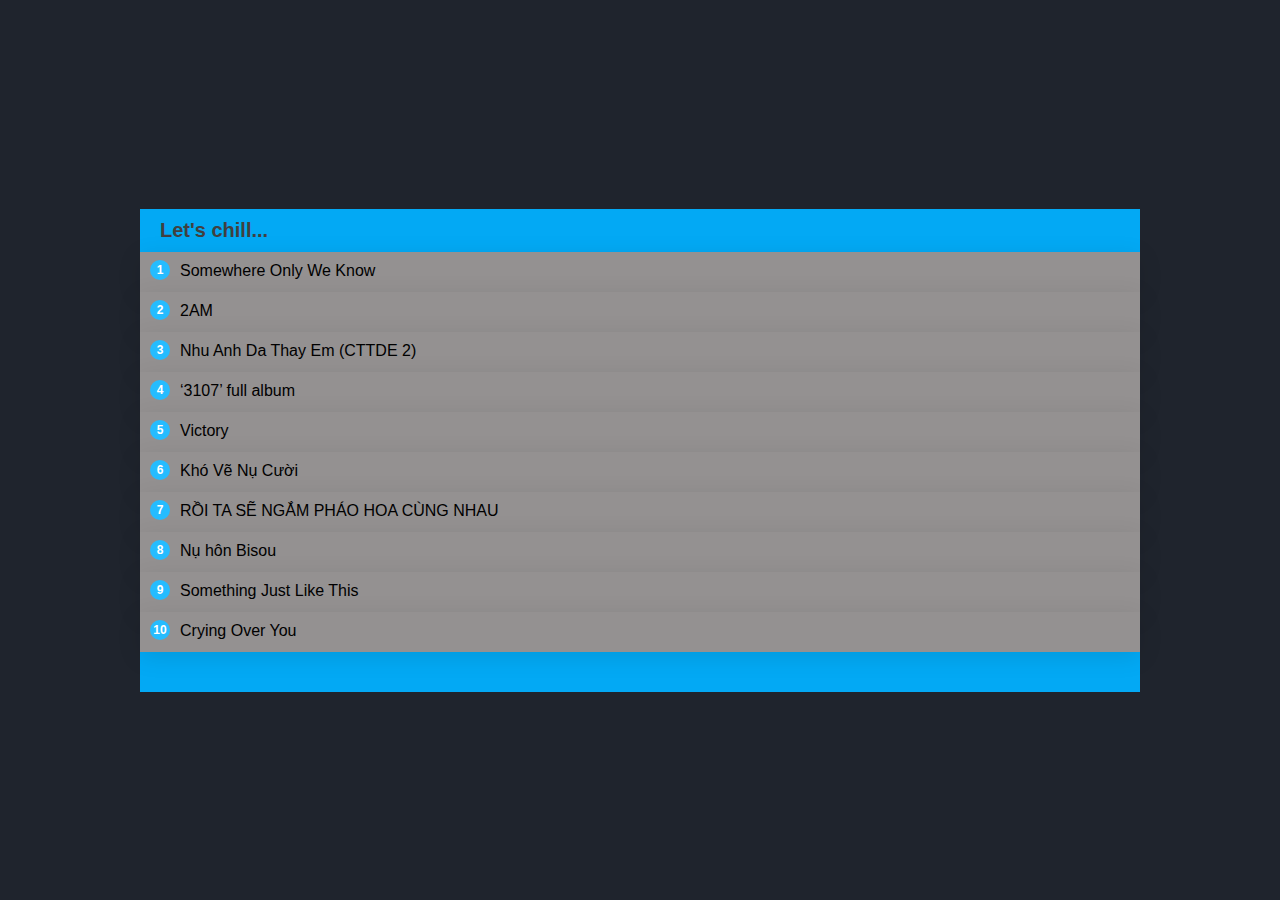
<file: music.html>
<!DOCTYPE html>
<html lang="en">
<head>
    <meta charset="UTF-8">
    <meta name="viewport" content="width=device-width, initial-scale=1.0">
    <link rel="stylesheet" href="music.css">
    <title>My Collection</title>
</head>
<body>
    <div class="box">
        <h2>Let's chill...</h2>
        <ul>
            <li><span>1 </span><a href="https://youtu.be/Oextk-If8HQ">Somewhere Only We Know</a></li>
            <li><span>2 </span><a href="https://youtu.be/XGrvLJG8tuM">2AM</a></li>
            <li><span>3 </span><a href="https://youtu.be/cPbp2iFaZRo">Nhu Anh Da Thay Em (CTTDE 2)</a></li>
            <li><span>4 </span><a href="https://youtu.be/GatNL0mmQGc">‘3107’ full album</a></li>
            <li><span>5 </span><a href="https://youtu.be/hKRUPYrAQoE">Victory</a></li>
            <li><span>6 </span><a href="https://youtu.be/3JVpAIJM2lw?list=RDcPbp2iFaZRo">Khó Vẽ Nụ Cười</a></li>
            <li><span>7 </span><a href="https://youtu.be/sQlQpKpQOpc?list=RDcPbp2iFaZRo">RỒI TA SẼ NGẮM PHÁO HOA CÙNG NHAU</a></li>
            <li><span>8 </span><a href="https://youtu.be/yLGC8yRa39Q">Nụ hôn Bisou</a></li>
            <li><span>9 </span><a href="https://youtu.be/FM7MFYoylVs">Something Just Like This</a></li>
            <li><span>10 </span><a href="https://youtu.be/tcat9CPiAZ4">Crying Over You</a></li>
        </ul>
    </div>
</body>
</html>
</file>
<file: music.css>
*{
    margin: 0;
    padding:0;
    font-family: 'Poppins', sans-serif;
    box-sizing: border-box;
}
body {
    display: flex;
    justify-content: center;
    align-items: center;
    min-height: 100vh;
    background: #1f242d;
}
.box{
    width: 1000px;
    border-bottom: 40px solid #03a9f4;
}
.box h2{
    color: #414040;
    background: #03a9f4;
    padding: 10px 20px;
    font-size: 20px;
    font-weight: 700;
    
    /* box-shadow: rgb(1, 51, 54); */
}
.box ul{
    position: relative;
    background: #ffffff;
}
.box ul li {
    list-style: none;
    padding: 10px;
    width: 100%;
    background: #949191;
    box-shadow: 0 5px 25px rgba(0,0,0,.1);
    transition: transform 0.5s;
}
.box ul li:hover{
    transform: scale(1.1);
    z-index: 100;
    background: #25bcff; 
}
.box ul li span{
    width: 20px;
    height: 20px;
    text-align: center;
    line-height: 20px;
    background: #25bcff;
    color: #fff;
    display: inline-block;
    border-radius: 50%;
    margin-right:10px ;
    font-size: 12px;
    font-weight: 600;
    transform: translateY(-2px);
}
.box ul li:hover span{
    background: #fff;
    color: #25bcff;
}
.box ul li a{
    text-decoration: none;
    color: black;
}
</file>
